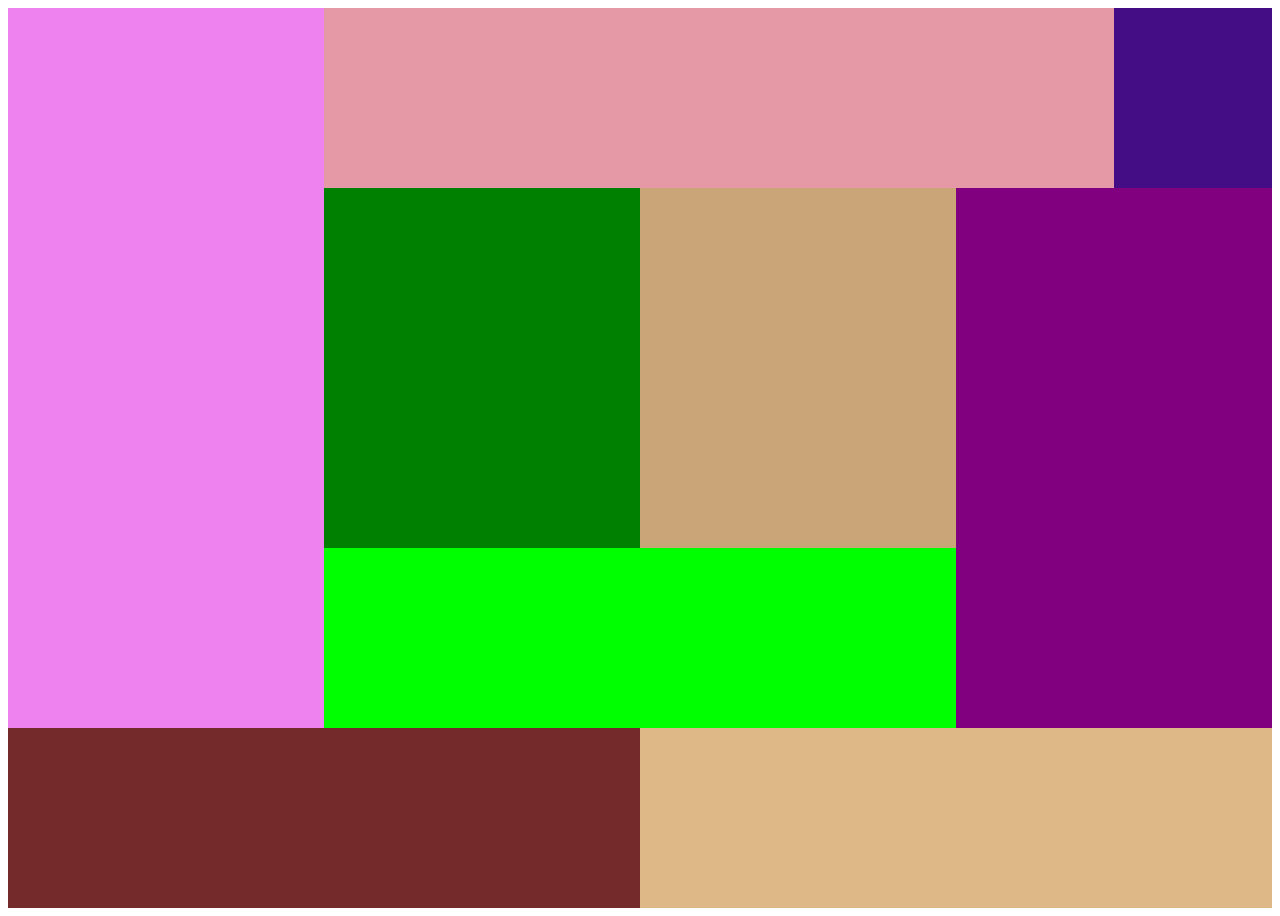
<file: Uebungen/Uebung 04.2/index.html>
<!DOCTYPE html>
<html lang="en">

<head>
    <meta charset="UTF-8">
    <meta http-equiv="X-UA-Compatible" content="IE=edge">
    <meta name="viewport" content="width=device-width, initial-scale=1.0">
    <title>Übung 4.2</title>

    <style>
        .container{
            width: 100%;
            height: 100vh;
            display: grid;
            grid-template-columns: 2fr 2fr 2fr 1fr 1fr;
            grid-template-rows: 1fr 2fr 1fr 1fr;
            grid-template-areas: 
                "c1 c2 c2 c2 c7"
                "c1 c3 c4 c5 c5"
                "c1 c6 c6 c5 c5"
                "c8 c8 c9 c9 c9"
            ;
        }
        .c1{
            background-color: violet;
            grid-area: c1;
        }
        .c2{
            background-color: rgb(229, 153, 166);
            grid-area: c2;
        }
        .c3{
            background-color: green;
            grid-area: c3;
        }
        .c4{
            background-color: rgb(201, 165, 119);
            grid-area: c4;
        }
        .c5{
            background-color: purple;
            grid-area: c5;
        }
        .c6{
            background-color: lime;
            grid-area: c6;
        }
        .c7{
            background-color: rgb(69, 13, 133);
            grid-area: c7;
        }
        .c8{
            background-color: rgb(116, 42, 42);
            grid-area: c8;
        }
        .c9{
            background-color: burlywood;
            grid-area: c9;
        }
    </style>
</head>

<body>
    <div class="container">
        <div class="c1"></div>
        <div class="c2"></div>
        <div class="c3"></div>
        <div class="c4"></div>
        <div class="c5"></div>
        <div class="c6"></div>
        <div class="c7"></div>
        <div class="c8"></div>
        <div class="c9"></div>
    </div>
</body>

</html>
</file>
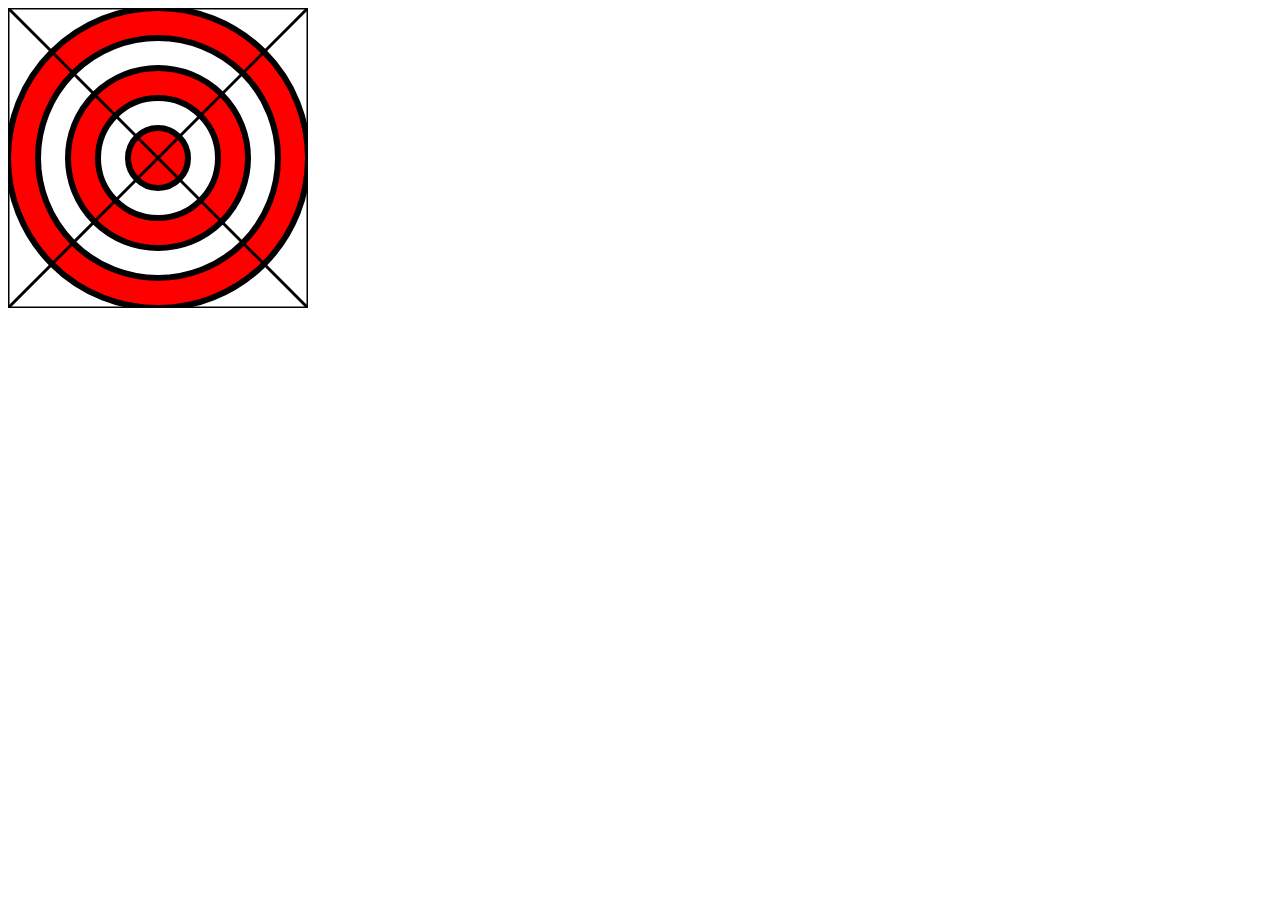
<file: Uebungen/Uebung 12.2/Index.html>
<!DOCTYPE html>
<html lang="en">

<head>
    <meta charset="UTF-8">
    <meta http-equiv="X-UA-Compatible" content="IE=edge">
    <meta name="viewport" content="width=device-width, initial-scale=1.0">
    <title>Uebung 12.2</title>
</head>

<body>
        <svg width="300" height="300" viewbox="0 0 100 100">
            <circle cx="50" cy="50" r="50" stroke="black" stroke-width="2" fill="red" />
            <circle cx="50" cy="50" r="40" stroke="black" stroke-width="2" fill="white" />
            <circle cx="50" cy="50" r="30" stroke="black" stroke-width="2" fill="red" />
            <circle cx="50" cy="50" r="20" stroke="black" stroke-width="2" fill="white" />
            <circle cx="50" cy="50" r="10" stroke="black" stroke-width="2" fill="red" />
            <line x1="100" y1="0" x2="0" y2="0" stroke="black" /> <!--oben horizontal-->
            <line x1="100" y1="100" x2="100" y2="0" stroke="black" /> <!--rechts vertikal-->
            <line x1="0" y1="100" x2="100" y2="100" stroke="black" /> <!--unten horizontal-->
            <line x1="0" y1="0" x2="0" y2="100" stroke="black" /> <!--links vertikal-->
            <line x1="100" y1="0" x2="0" y2="100" stroke="black" /> <!--diagonal unten links - oben rechts-->
            <line x1="100" y1="100" x2="0" y2="0" stroke="black" /> <!--diagonal unten rechts - oben links-->
         </svg> 
</body>

</html>
</file>
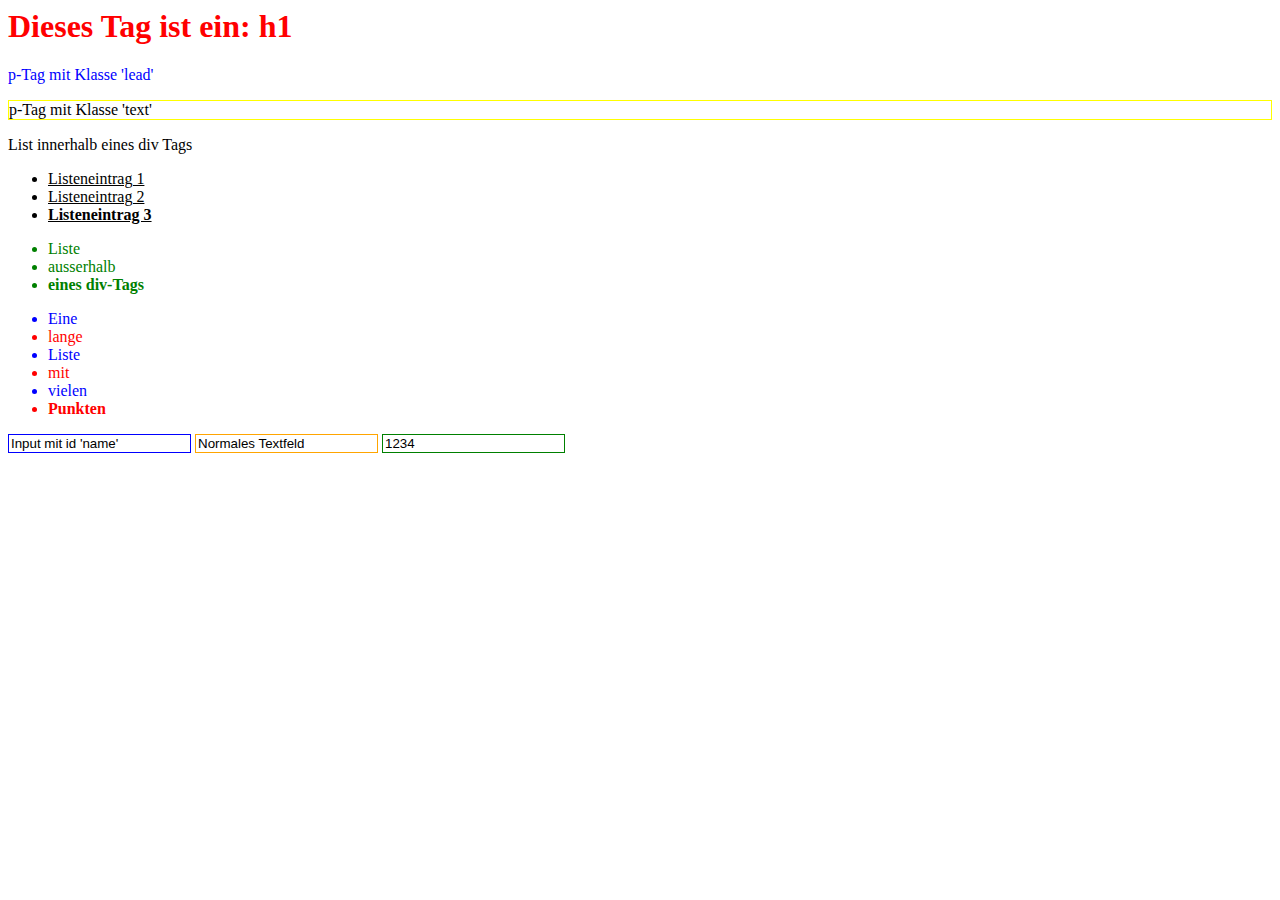
<file: Uebungen/Uebung 02.1/Uebung2.1.html>
<html lang="de">

<head>
    <title>Übung 2.1</title>
</head>

<body>

    <h1>Dieses Tag ist ein: h1</h1>

    <p class="lead">p-Tag mit Klasse 'lead'</p>

    <p class="text">p-Tag mit Klasse 'text'</p>

    <div>
        List innerhalb eines div Tags
        <ul>
            <li>Listeneintrag 1</li>
            <li>Listeneintrag 2</li>
            <li>Listeneintrag 3</li>
        </ul>
    </div>

    <ul>
        <li>Liste</li>
        <li>ausserhalb</li>
        <li>eines div-Tags</li>
    </ul>

    <ul class="long">
        <li>Eine</li>
        <li>lange</li>
        <li>Liste</li>
        <li>mit</li>
        <li>vielen</li>
        <li>Punkten</li>
    </ul>

    <form>
        <input type="text" id="name" value="Input mit id 'name'" />
        <input type="text" value="Normales Textfeld" />
        <input type="number" value="1234" />
    </form>

</body>

<style type="text/css">
    h1 {
        color: red;
    }

    .lead {
        color: blue;
    }

    .text {
        border-width: 1px;
        border-style: solid;
        border-color: yellow;
    }

    ul:nth-child(1) {
        text-decoration-line: underline;
    }

    body>ul {
        color: green;
    }

    li:last-child {
        font-weight: bold;
    }

    ul.long li {
        color: blue;
    }

    ul.long li:nth-child(even) {
        color: red;
    }

    #name {
        border-width: 1px;
        border-style: solid;
        border-color: blue;
    }

    input[type=text]{
        border-width: 1px;
        border-style: solid;
        border-color: orange;
    }

    input[type=number]{
        border-width: 1px;
        border-style: solid;
        border-color: green;
    }
</style>

</html>
</file>
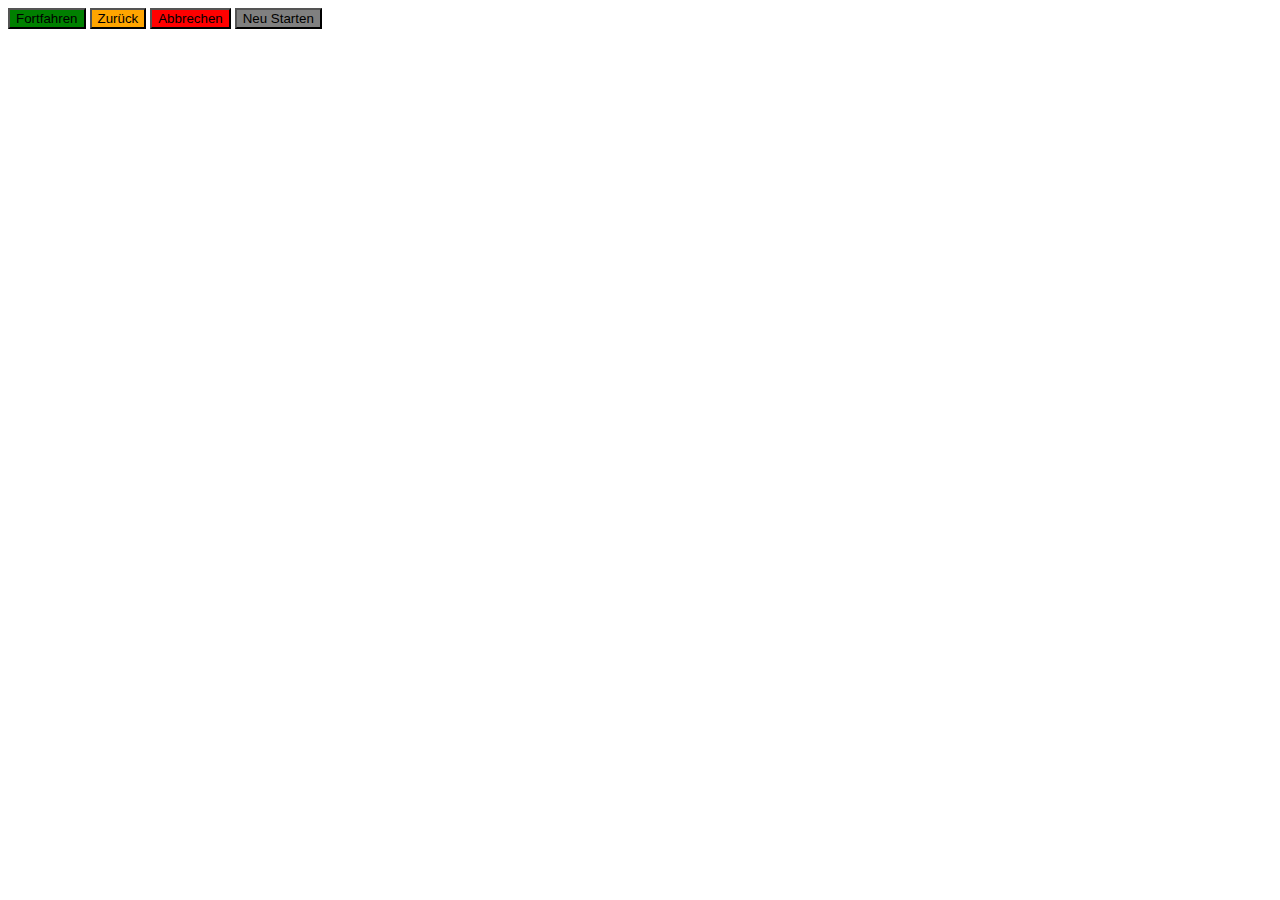
<file: Uebungen/Uebung 02.2/Uebung2.2.html>
<html>

<body>

    <button id="continue">Fortfahren</button>
    <button id="back">Zurück</button>
    <button id="abort">Abbrechen</button>
    <button class="inactive" id="restart">Neu Starten</button>

    <style type="text/css">

        #continue {
            background-color: green;
        }

        #back {
            background-color: orange;
        }

        #abort {
            background-color: red;
        }

        #restart {
            background-color: blue;
        }

        .inactive {
            background-color: grey !important;
        }
    </style>
</body>

</html>
</file>
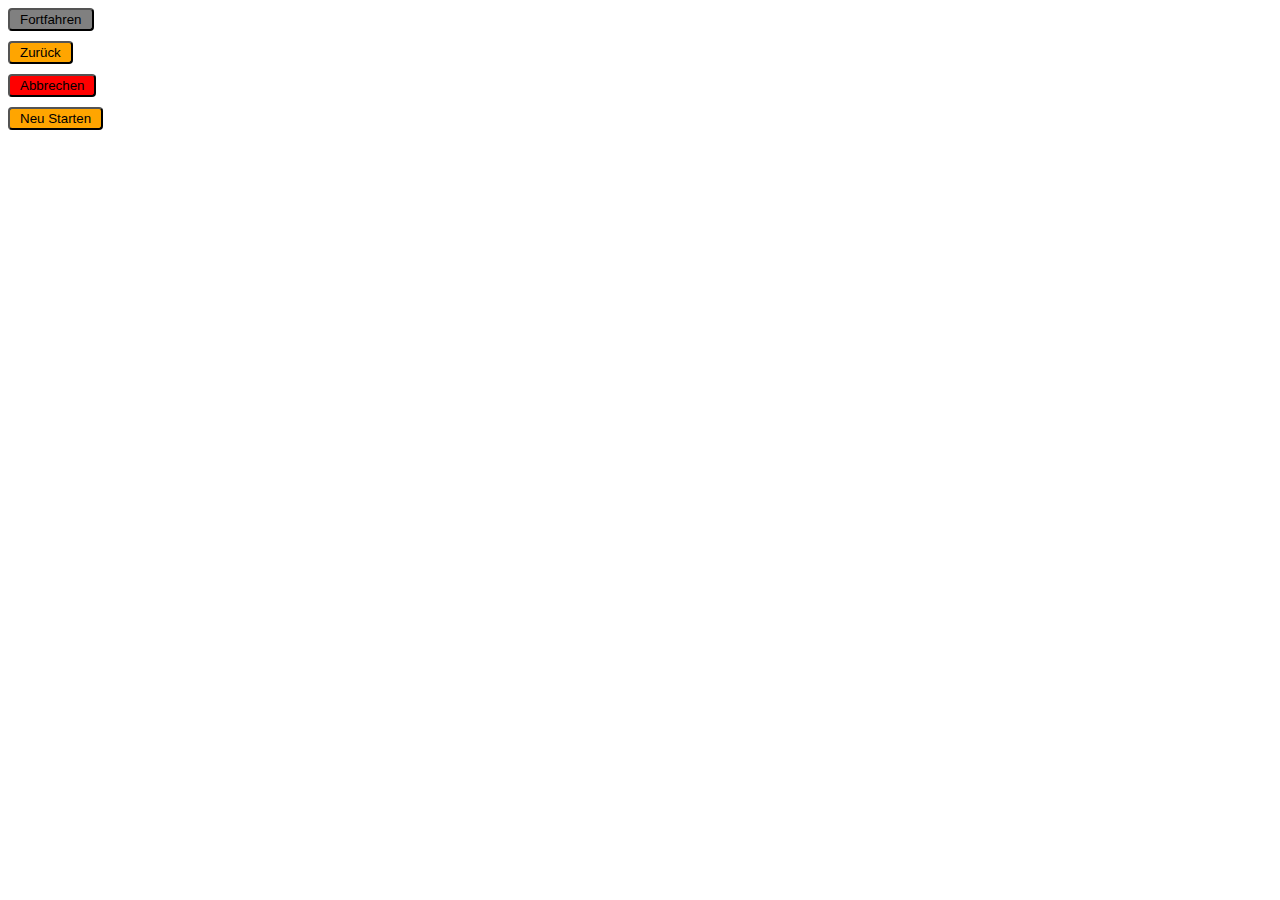
<file: Uebungen/Uebung 02.3/Uebung2.3.html>
<html>

<body>

    <button class="inactive" id="continue">Fortfahren</button>
    <button id="back">Zurück</button>
    <button id="abort">Abbrechen</button>
    <button class="dangerous" id="restart">Neu Starten</button>

    <style type="text/css">
        button {
            display: block;
            visibility: visible;
            border-radius: 4px;
            margin-bottom: 10px;
            padding: 2px 10px;
        }

        #continue {
            background-color: green;
        }

        #back {
            background-color: orange;
        }

        #abort {
            background-color: red;
        }

        #restart {
            background-color: blue;
        }

        .inactive {
            background-color: grey !important;
        }

        .dangerous {
            background-color: orange !important;
        }

        .hide{
            display: none !important;
        }

        button:hover {
            border-width: 2px;
            border-style: solid;
            border-color: red;
        }
    </style>
</body>

</html>
</file>
